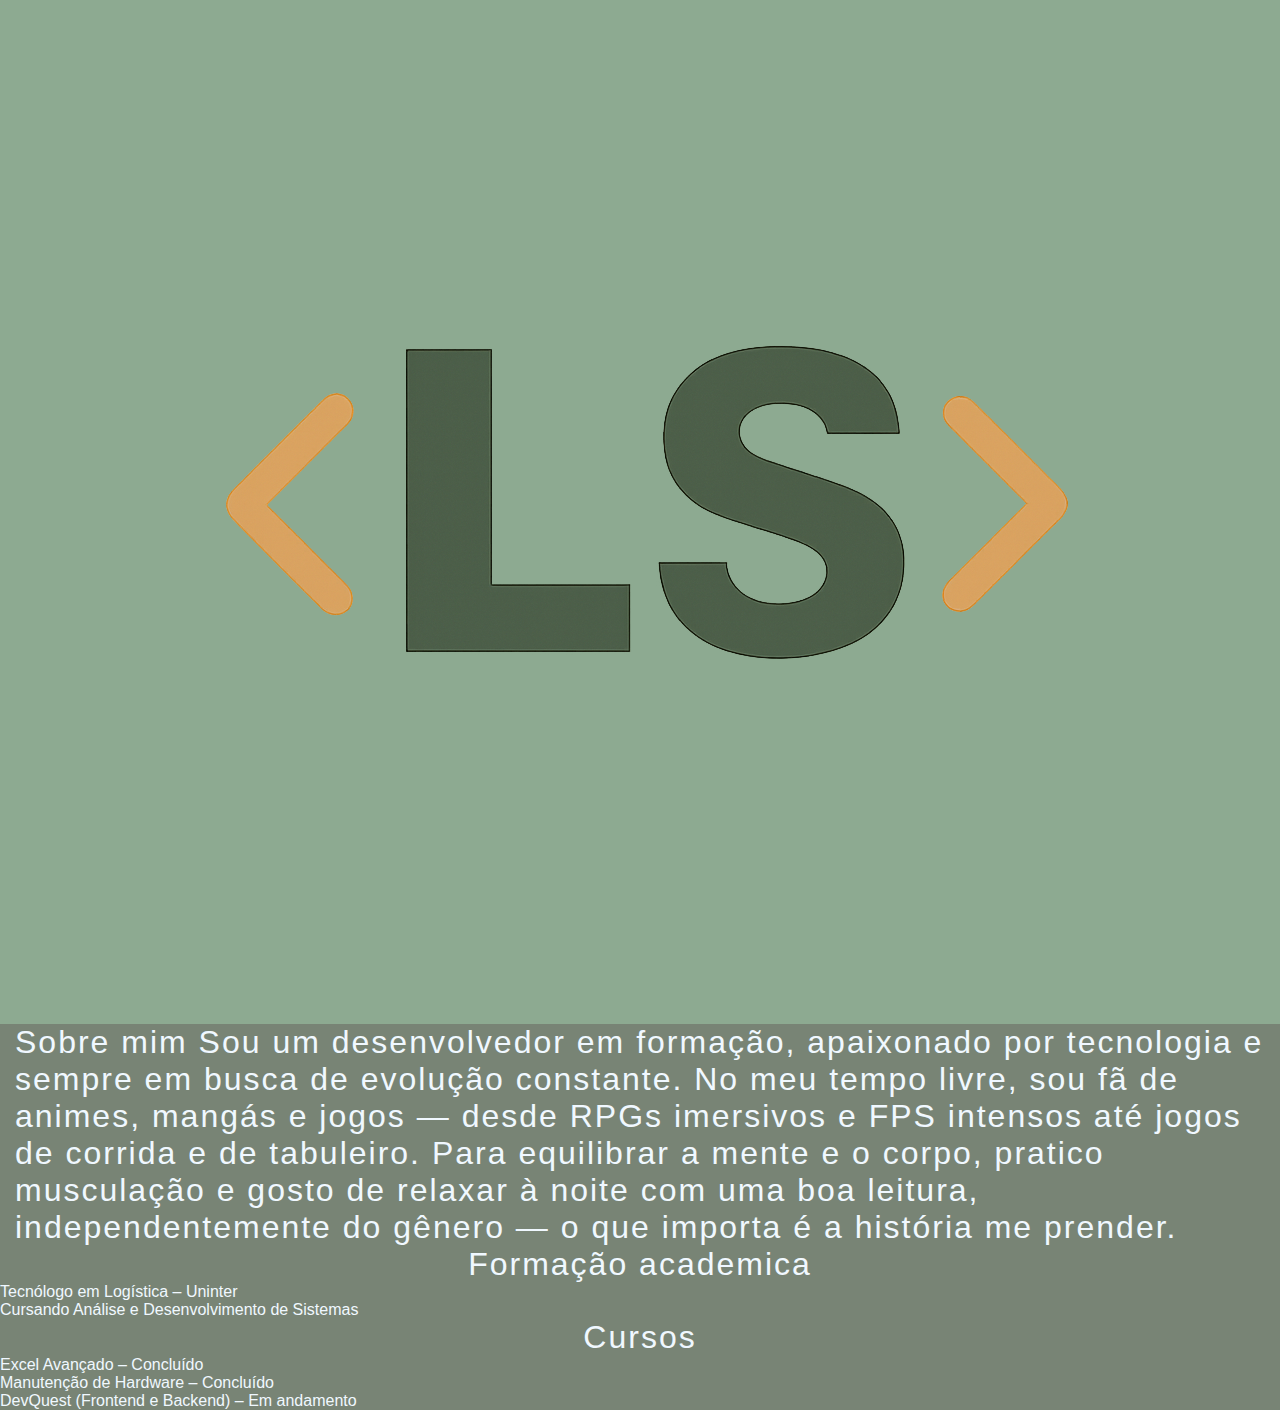
<file: sobre-mim.html>
<!DOCTYPE html>
<html lang="pt-BR">

<head>
    <meta charset="UTF-8">
    <meta name="viewport" content="width=device-width, initial-scale=1.0">
    <title>Portifolio 2.0</title>
    <link rel="shortcut icon" href="./src/imagens/favicon.ico" type="image/x-icon">

    <link rel="stylesheet" href="/src/css/reset.css">
    <link rel="stylesheet" href="/src/css/style.css">

</head>

<body>
    <header class="cabecalho">
        <img src="/src/imagens/logo.png" alt="logo LS">
    </header>

    <p class="descricao">Sobre mim
        Sou um desenvolvedor em formação, apaixonado por tecnologia e sempre em busca de evolução constante. No meu
        tempo livre, sou fã de animes, mangás e jogos — desde RPGs imersivos e FPS intensos até jogos de corrida e de
        tabuleiro. Para equilibrar a mente e o corpo, pratico musculação e gosto de relaxar à noite com uma boa leitura,
        independentemente do gênero — o que importa é a história me prender.
    </p>

    <p>Formação academica</p>

    <ul>
        <li>Tecnólogo em Logística – Uninter
        </li>
        <li>Cursando Análise e Desenvolvimento de Sistemas</li>
    </ul>

    <p>Cursos</p>

    <ul>
        <li>Excel Avançado – Concluído</li>
        <li>Manutenção de Hardware – Concluído</li>
        <li>DevQuest (Frontend e Backend) – Em andamento</li>
    </ul>
</body>

</html>
</file>
<file: src/css/style.css>
html {
    color: aliceblue;
}

body {
    background-color: #788475;
    font-family: 'Segoe UI', Tahoma, Geneva, Verdana, sans-serif;
    margin: 0 auto;
    width: 100%;
}


.cabecalho {
    background-color: #8daa91;
    display: flex;
    justify-content: center;
    align-items: center;
}

.cabecalho .logo {
    width: 60px;
    height: 60px;
}

.container-foto {
    max-width: 550px;
    border-radius: 50%;
    display: flex;
    justify-content: center;
    align-items: center;
    padding: 50px;
    margin: 0 auto;
}

.container-foto .foto-perfil img {
    width: 100%;
    border-radius: 50%;
    background: linear-gradient(to right, #8daa91, #788475, #5e5d5c);
}

.redes-social {
    display: flex;
    gap: 20px;
    justify-content: center;
    align-items: center;
}

.redes-social a i {
    border: 1px solid aliceblue;
    border-radius: 50%;
    width: 50px;
    height: 50px;
    padding: 10px;
    text-align: center;
    font-size: 26px;
}

p {
    display: flex;
    justify-content: center;
    align-items: center;
    font-size: 32px;
    letter-spacing: 2px;
    padding: 0 15px;
}

.rodape {
    background-color: #8daa91;
    display: flex;
    justify-content: center;
    padding: 20px;
    width: 100%;
    box-sizing: border-box;
    position: fixed;
    bottom: 0;
    left: 0;
}
</file>
